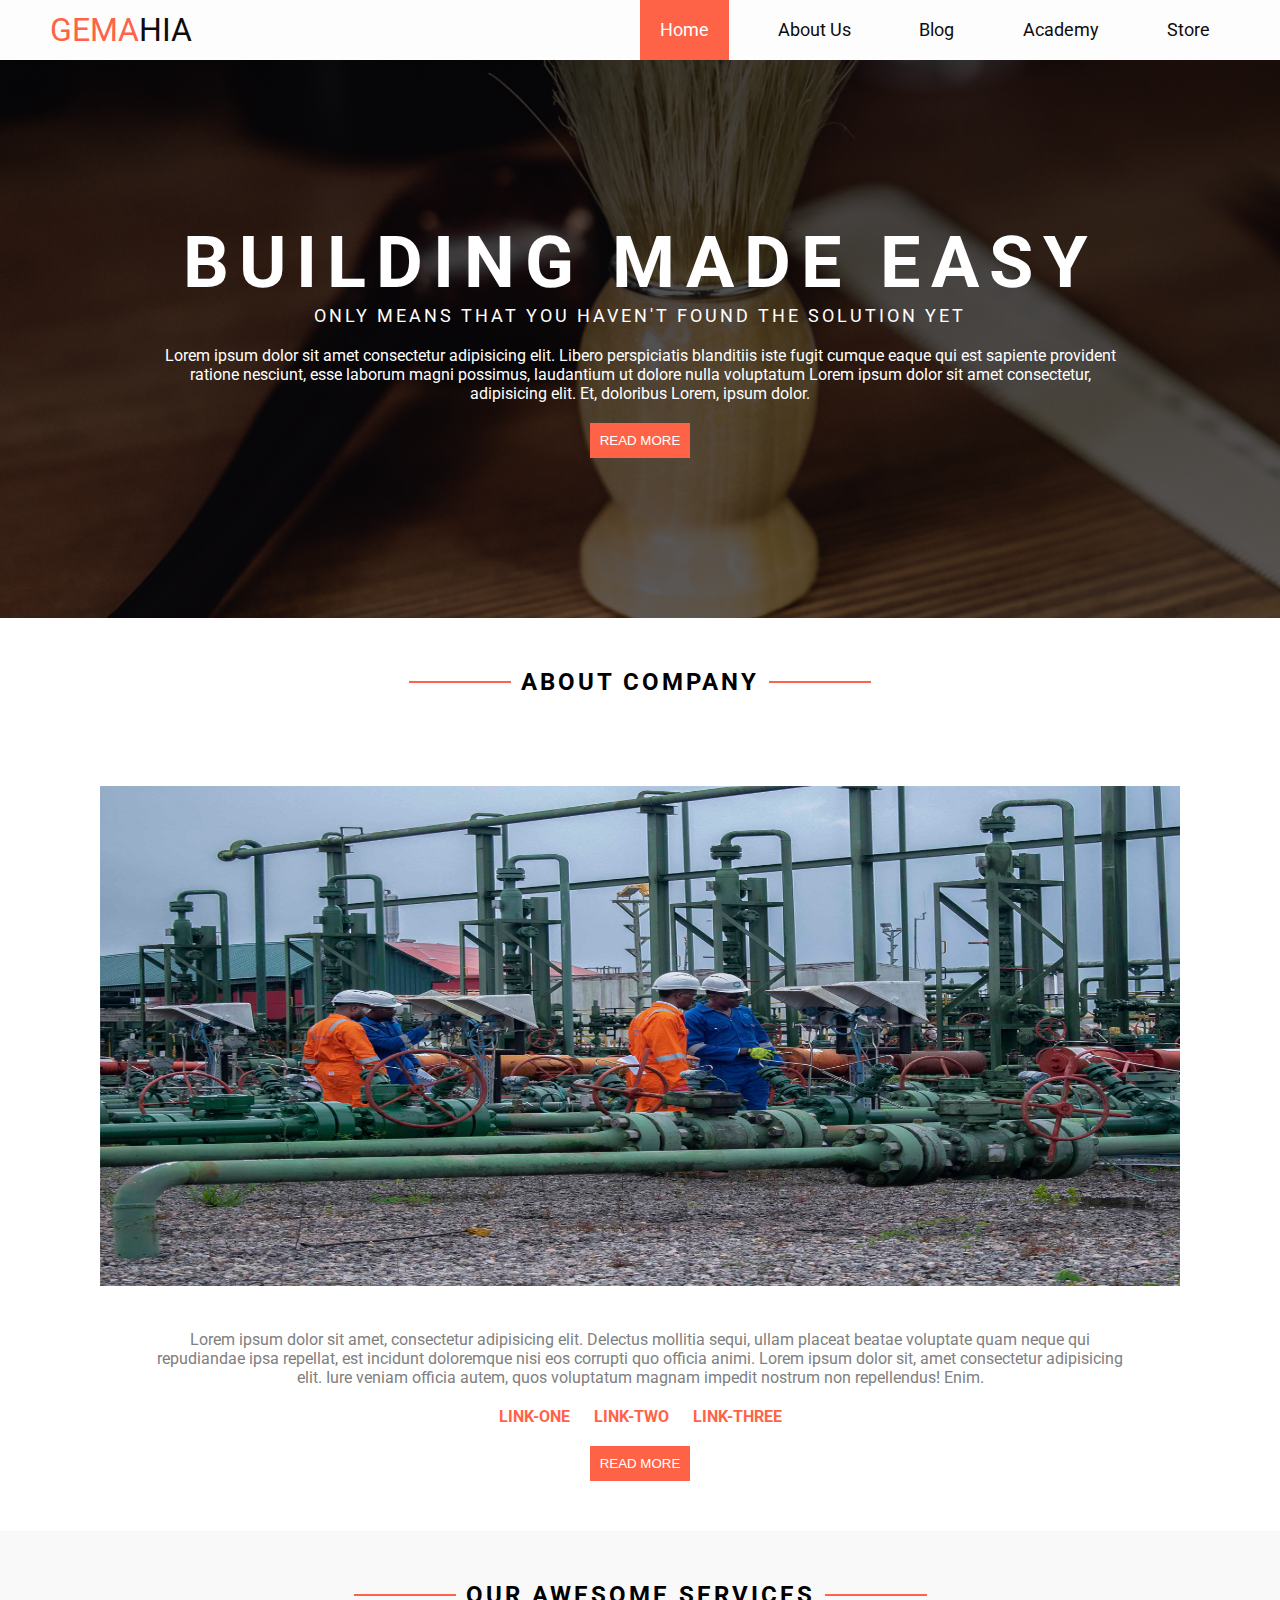
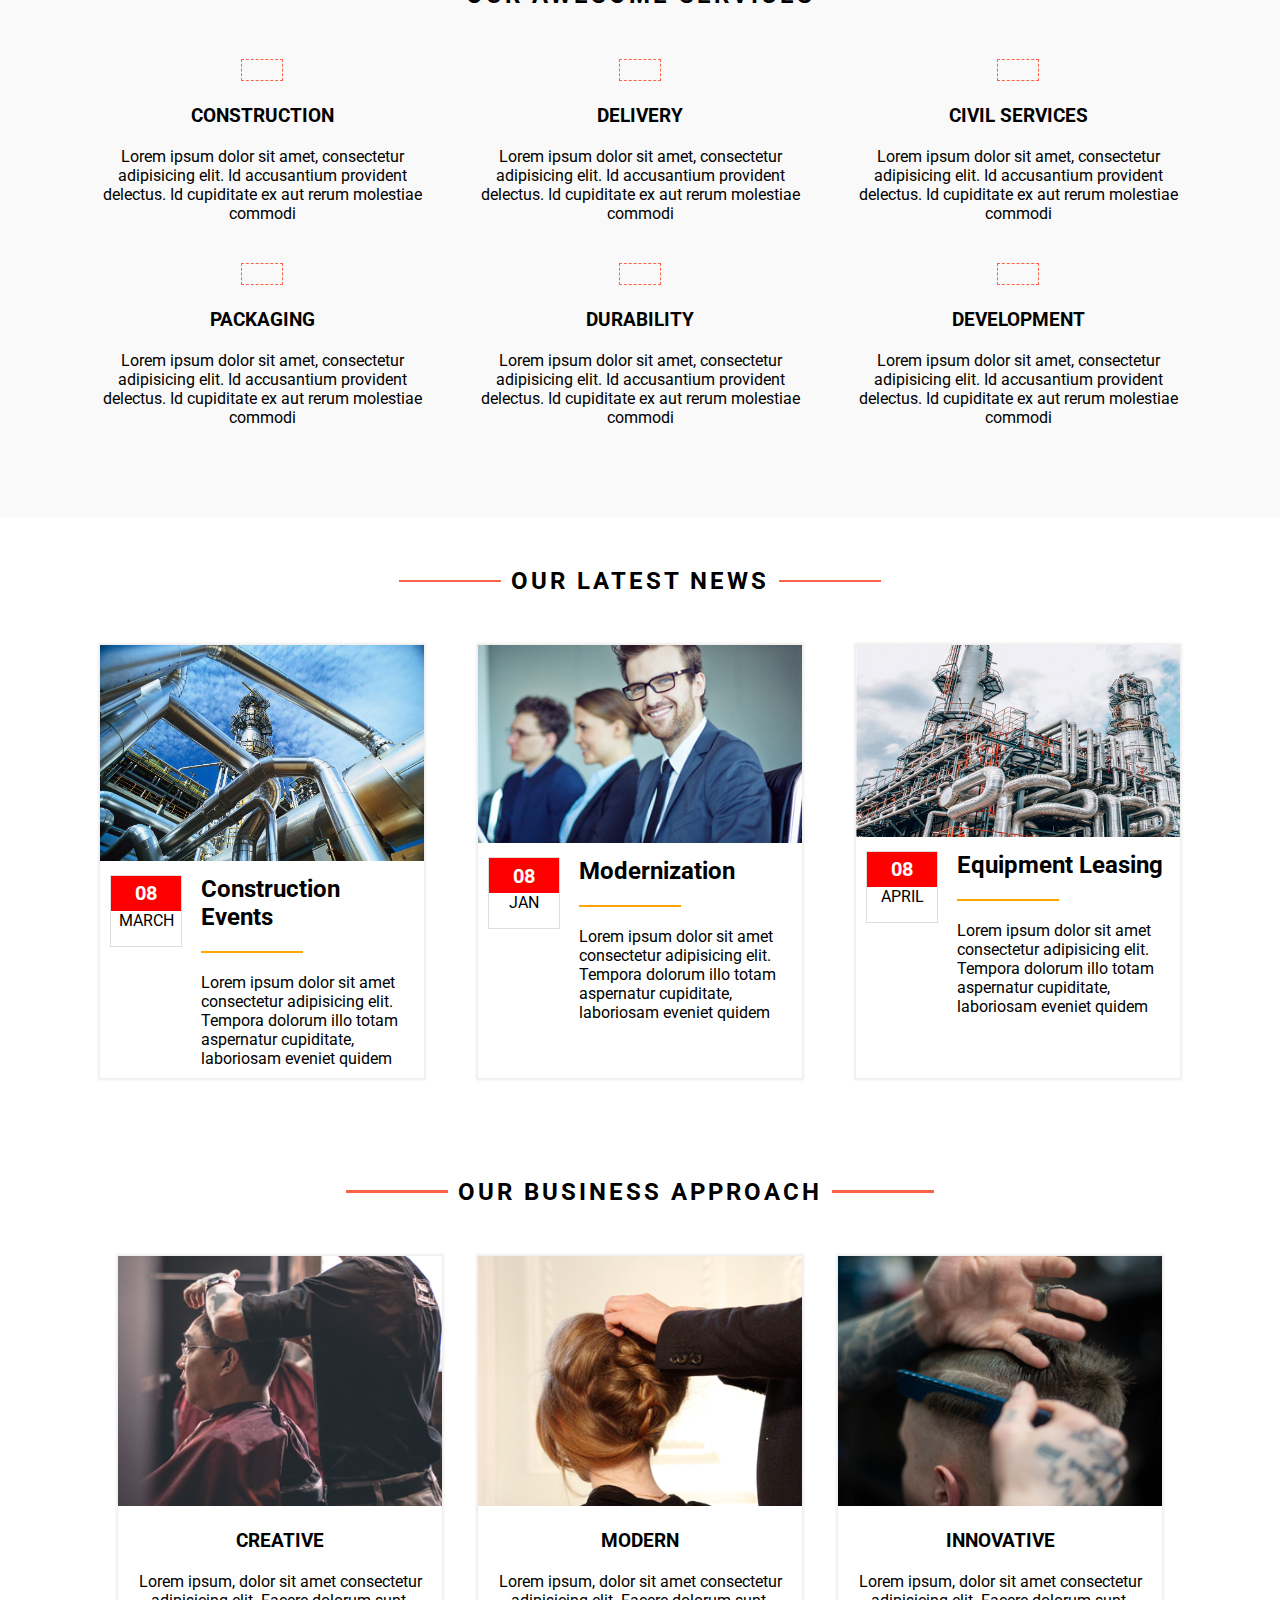
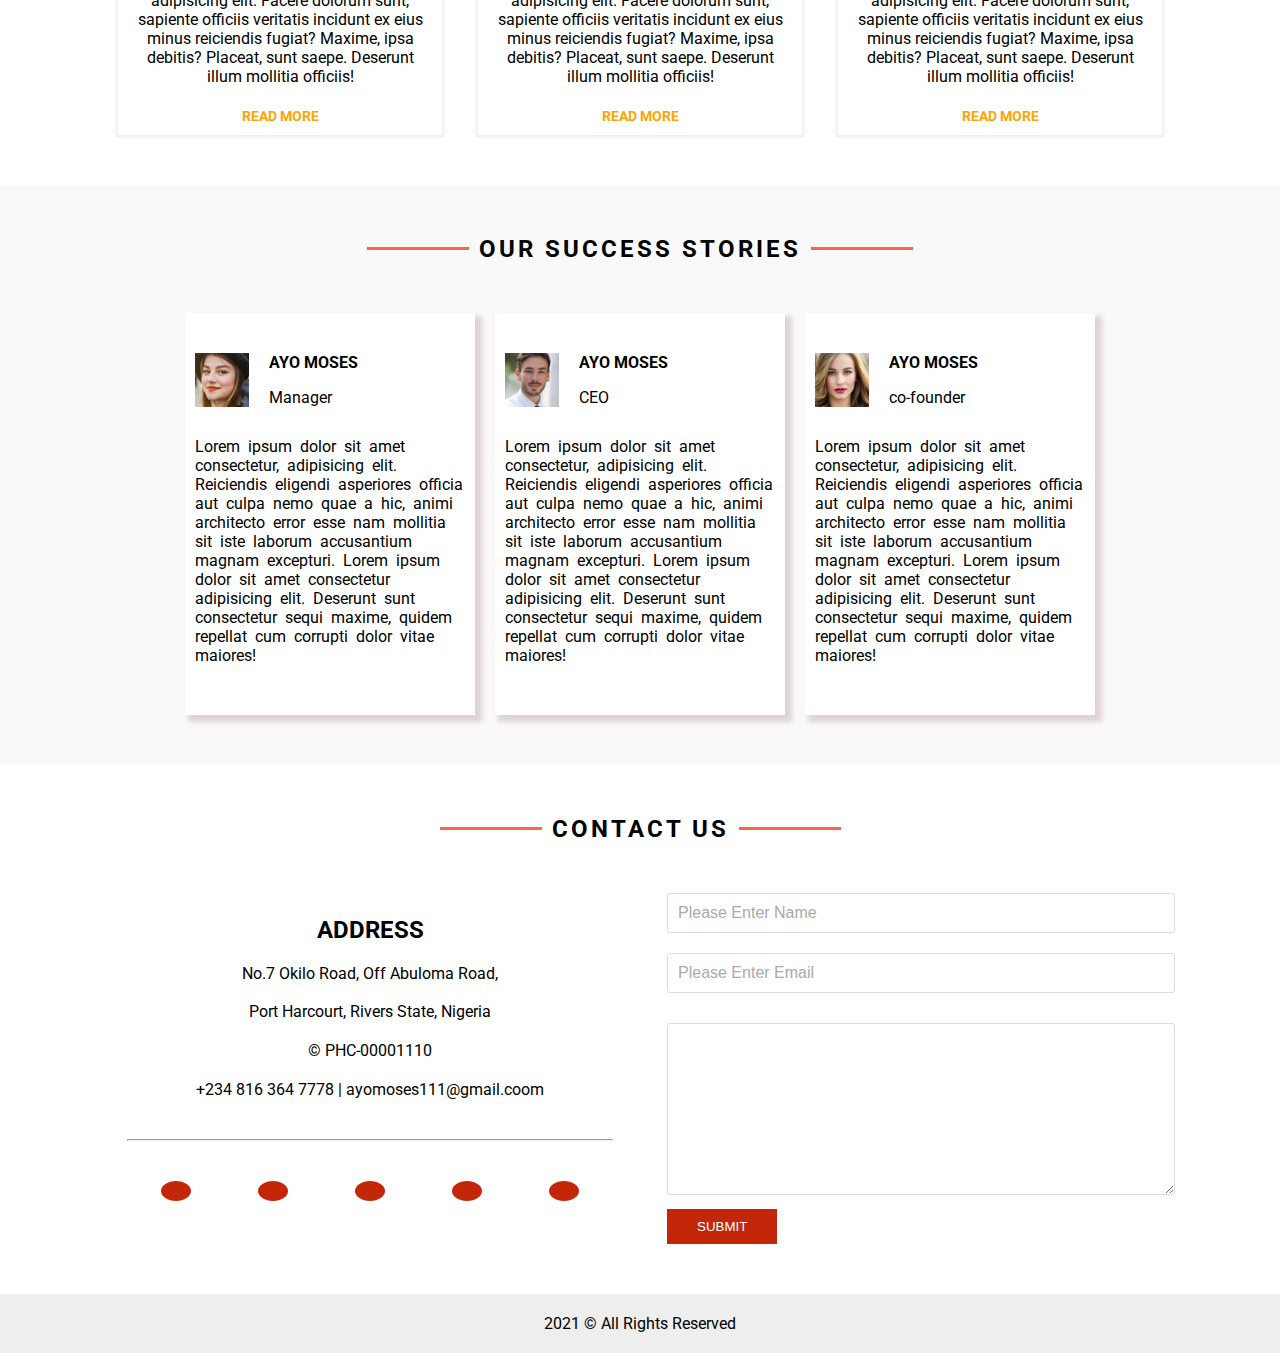
<file: index.html>
<!DOCTYPE html>
<html>
<head>
    <meta charset='utf-8'>
    <meta http-equiv='X-UA-Compatible' content='IE=edge'>
    <title>GEMAHIA</title>
    <meta name='viewport' content='width=device-width, initial-scale=1'>
    <link rel='stylesheet' type='text/css' media='screen' href='css/styles.css'>
    <link rel="stylesheet" href="https://use.fontawesome.com/releases/v5.15.2/css/all.css" integrity="sha384-vSIIfh2YWi9wW0r9iZe7RJPrKwp6bG+s9QZMoITbCckVJqGCCRhc+ccxNcdpHuYu" crossorigin="anonymous">
    
</head>
<body>
    <header>
       
            <nav>
                <div class="navbar-brand">
                    <a href="#"> <span class="tomato">GEMA</span>HIA</a>
                </div>
                <a href="#" class="toggle-button">
                    <span class="menu-bar"></span>
                    <span class="menu-bar"></span>
                    <span class="menu-bar"></span>
                </a>
                <ul class="nav-links">
                    <li><a class="active" href="#">Home</a></li>
                    <li><a href="about.html">About Us</a></li>
                    <li><a href="#">Blog</a></li>
                    <li><a href="#">Academy</a></li>
                    <li><a href="#">Store</a></li>  
                </ul>
            </nav>
        
    </header>
    <main>
        <div class="hero">
            <div class="caption">
                <h1>Building Made Easy</h1>
                <P>Only Means That You Haven't Found The Solution Yet</P>
            </div>
            <p>Lorem ipsum dolor sit amet consectetur adipisicing elit. Libero perspiciatis blanditiis iste fugit cumque eaque qui est sapiente provident ratione nesciunt, esse laborum magni possimus, laudantium ut dolore nulla voluptatum Lorem ipsum dolor sit amet consectetur, adipisicing elit. Et, doloribus Lorem, ipsum dolor.</p>
            <div class="hero-btn ">
                <button class="btn">READ MORE</button>
            </div>
        </div>


        <!-- ///////////////////////////////////////////////////////////////////////////////////////////////////// -->


        <div class="about">
            <div class="container">
                <div class="row header-row">
                    <span></span><h2>About Company</h2> <span></span>
                </div>
                <img src="Images/maindivider.jpg" alt="">
                <div class="about-caption">
                    <p class="grey">Lorem ipsum dolor sit amet, consectetur adipisicing elit. Delectus mollitia sequi, ullam placeat beatae voluptate quam neque qui repudiandae ipsa repellat, est incidunt doloremque nisi eos corrupti quo officia animi. Lorem ipsum dolor sit, amet consectetur adipisicing elit. Iure veniam officia autem, quos voluptatum magnam impedit nostrum non repellendus! Enim.</p>
            
                    <div class="about-links">
                        <a href="#">LINK-ONE</a>
                        <a href="#">LINK-TWO</a>
                        <a href="#">LINK-THREE</a>
                    </div>
                </div>
                <button class="btn">READ MORE</button>
            </div>
        </div>
        <!-- //////////////////////////////////////////////////////////////////////////////////////////////////////////// -->


        <div class="services">
            <div class="row header-row">
                <span></span><h2>Our Awesome Services</h2> <span></span>
            </div>
            <div class=" container services-caption">
                <div>
                    <span class="icon"><i class="fas fa-ambulance"></i></span>
                   <h3>CONSTRUCTION</h3>
                   <p>Lorem ipsum dolor sit amet, consectetur adipisicing elit. Id accusantium provident delectus. Id cupiditate ex aut rerum molestiae commodi</p>
                </div>
                <div>
                    <span class="icon"><i class="far fa-address-card"></i></span>
                    <h3>DELIVERY</h3>
                    <p>Lorem ipsum dolor sit amet, consectetur adipisicing elit. Id accusantium provident delectus. Id cupiditate ex aut rerum molestiae commodi</p>
                 </div>
                 <div>
                    <span class="icon"><i class="fas fa-mobile-alt"></i></span>
                    <h3>CIVIL SERVICES</h3>
                    <p>Lorem ipsum dolor sit amet, consectetur adipisicing elit. Id accusantium provident delectus. Id cupiditate ex aut rerum molestiae commodi</p>
                 </div>
                 <div>
                    <span class="icon"><i class="far fa-address-card"></i></span>
                    <h3>PACKAGING</h3>
                    <p>Lorem ipsum dolor sit amet, consectetur adipisicing elit. Id accusantium provident delectus. Id cupiditate ex aut rerum molestiae commodi</p>
                 </div>
                 <div>
                    <span class="icon"><i class="fas fa-mobile-alt"></i></span>
                    <h3>DURABILITY</h3>
                    <p>Lorem ipsum dolor sit amet, consectetur adipisicing elit. Id accusantium provident delectus. Id cupiditate ex aut rerum molestiae commodi</p>
                 </div>
                 <div>
                    <span class="icon"><i class="fas fa-ambulance"></i></span>
                    <h3>DEVELOPMENT</h3>
                    <p>Lorem ipsum dolor sit amet, consectetur adipisicing elit. Id accusantium provident delectus. Id cupiditate ex aut rerum molestiae commodi</p>
                 </div>
            </div>
        </div>
        <div class="news">
            <div class="container">
                <div class="row header-row">
                    <span></span><h2>Our Latest News</h2> <span></span>
                </div>
                <div class="row news-card">
                    <div class="card">
                        <img src="Images/asset.jpg" alt="">
                        <div class="row card-caption">
                            <aside>
                                <div class="row date">
                                    <div class="row">08</div>
                                    <div>MARCH</div>
                                </div>
                            </aside>
                            <div class="news-details">
                                <h2>Construction Events</h2>
                                <hr>
                                <p>Lorem ipsum dolor sit amet consectetur adipisicing elit. Tempora dolorum illo totam aspernatur cupiditate, laboriosam eveniet quidem</p>
                            </div>
                        </div>
                    </div>
                    <div class="card">
                        <img src="Images/blog/cat-post/cat-post-2.jpg" alt="">
                        <div class="row card-caption">
                            <aside>
                                <div class="row date">
                                    <div class="row">08</div>
                                    <div>JAN</div>
                                </div>
                            </aside>
                            <div class="news-details">
                                <h2>Modernization</h2>
                                <hr>
                                <p>Lorem ipsum dolor sit amet consectetur adipisicing elit. Tempora dolorum illo totam aspernatur cupiditate, laboriosam eveniet quidem </p>
                            </div>
                        </div>
                    </div>
                    <div class="card">
                        <img src="Images/solution.png" alt="">
                        <div class="row card-caption">
                            <aside>
                                <div class="row date">
                                    <div class="row">08</div>
                                    <div>APRIL</div>
                                </div>
                            </aside>
                            <div class="news-details">
                                <h2>Equipment Leasing</h2>
                                <hr>
                                <p>Lorem ipsum dolor sit amet consectetur adipisicing elit. Tempora dolorum illo totam aspernatur cupiditate, laboriosam eveniet quidem</p>
                            </div>
                        </div>
                    </div>
                </div>
            </div>
        </div>
        <div class="features">
            <div class="container">
                <div class="row header-row">
                    <span></span><h2>Our Business Approach</h2> <span></span>
                </div>
                <div class="business-niche row">
                    <div>
                        <img src="Images/home/blog1.png" alt="">
                        <h3>CREATIVE</h3>
                        <p>Lorem ipsum, dolor sit amet consectetur adipisicing elit. Facere dolorum sunt, sapiente officiis veritatis incidunt ex eius minus reiciendis fugiat? Maxime, ipsa debitis? Placeat, sunt saepe. Deserunt illum mollitia officiis!</p>
                        <a href="#">READ MORE</a>
                    </div>
                    <div>
                        <img src="Images/home/blog2.png" alt="">
                        <h3>MODERN</h3>
                        <p>Lorem ipsum, dolor sit amet consectetur adipisicing elit. Facere dolorum sunt, sapiente officiis veritatis incidunt ex eius minus reiciendis fugiat? Maxime, ipsa debitis? Placeat, sunt saepe. Deserunt illum mollitia officiis!</p>
                        <a href="#">READ MORE</a>
                    </div>
                    <div>
                        <img src="Images/home/blog3.png" alt="">
                        <h3>INNOVATIVE</h3>
                        <p>Lorem ipsum, dolor sit amet consectetur adipisicing elit. Facere dolorum sunt, sapiente officiis veritatis incidunt ex eius minus reiciendis fugiat? Maxime, ipsa debitis? Placeat, sunt saepe. Deserunt illum mollitia officiis!</p>
                        <a href="#">READ MORE</a>
                    </div>
                </div>
            </div>
        </div>
        <div class="stories">
            <div class="container">
                <div class="row header-row">
                    <span></span> <h2>Our Success Stories</h2> <span></span>
                </div>
                <div class="story-cards row">
                    <div class="stories-card">
                        <div class="row bio">
                            <img src="Images/blog/c3.jpg" alt="">
                            <div>
                                <h4>AYO MOSES</h4>
                                <span>Manager</span>
                            </div>
                        </div>
                        <div class="story-caption">
                            Lorem ipsum dolor sit amet consectetur, adipisicing elit. Reiciendis eligendi asperiores officia aut culpa nemo quae a hic, animi architecto error esse nam mollitia sit iste laborum accusantium magnam excepturi. Lorem ipsum dolor sit amet consectetur adipisicing elit. Deserunt sunt consectetur sequi maxime, quidem repellat cum corrupti dolor vitae maiores!
                        </div>
                    </div>
                    <div class="stories-card">
                        <div class="row bio">
                            <img src="Images/blog/c5.jpg" alt="">
                            <div>
                                <h4>AYO MOSES</h4>
                                <span>CEO</span>
                            </div>
                        </div>
                        <div class="story-caption">
                            Lorem ipsum dolor sit amet consectetur, adipisicing elit. Reiciendis eligendi asperiores officia aut culpa nemo quae a hic, animi architecto error esse nam mollitia sit iste laborum accusantium magnam excepturi. Lorem ipsum dolor sit amet consectetur adipisicing elit. Deserunt sunt consectetur sequi maxime, quidem repellat cum corrupti dolor vitae maiores!
                        </div>
                    </div>
                    <div class="stories-card">
                        <div class="row bio">
                            <img src="Images/blog/c6.jpg" alt="">
                            <div>
                                <h4>AYO MOSES</h4>
                                <span>co-founder</span>
                            </div>
                        </div>
                        <div class="story-caption">
                            Lorem ipsum dolor sit amet consectetur, adipisicing elit. Reiciendis eligendi asperiores officia aut culpa nemo quae a hic, animi architecto error esse nam mollitia sit iste laborum accusantium magnam excepturi. Lorem ipsum dolor sit amet consectetur adipisicing elit. Deserunt sunt consectetur sequi maxime, quidem repellat cum corrupti dolor vitae maiores!
                        </div>
                    </div>
                </div>
            </div>
        </div>
        
        <!-- <div class="choose"></div>
        <div class="credits"></div>
        <div class="design"></div> -->
        <div class="footer">
            <div class="container">
                <div class="row header-row">
                    <span></span><h2>Contact Us</h2> <span></span>
                </div>
                <div class="footer-content row">
                    <div class="col-6">
                        <h2>ADDRESS</h2>
                        <p>No.7 Okilo Road, Off Abuloma Road, <br><br> Port Harcourt, Rivers State, Nigeria</p> 
                        
                        <p>&copy PHC-00001110</p>
                        <p>+234 816 364 7778  | ayomoses111@gmail.coom</p>
                        <hr>
                        <div class="row social">
                            <span><i class="fab fa-twitter"></i></span>
                            <span><i class="fab fa-google-plus-square"></i></span>
                            <span><i class="fab fa-facebook-square"></i></span>
                            <span><i class="fab fa-linkedin"></i></span>
                            <span><i class="fab fa-instagram-square"></i></span>
                        </div>
                    </div>
                    <div class="col-6">
                        <form action="">
                            <div class="footer-name">
                                <input type="text" placeholder="Please Enter Name" >
                            </div>
                            <div class="footer-email">
                                <input type="email" name="email" placeholder="Please Enter Email">
                            </div>
                            <div class="footer-textarea">
                                <textarea></textarea>
                            </div>
                            <div class="btn-container">
                                <button class="btn">SUBMIT</button>
                            </div>
                        </form>
                    </div>
                </div>
            </div>
            <div class="rights">
                2021 &copy All Rights Reserved
            </div>
        </div>
    </main>
    <footer></footer>
    <script src='index.js'></script>
</body>
</html>
</file>
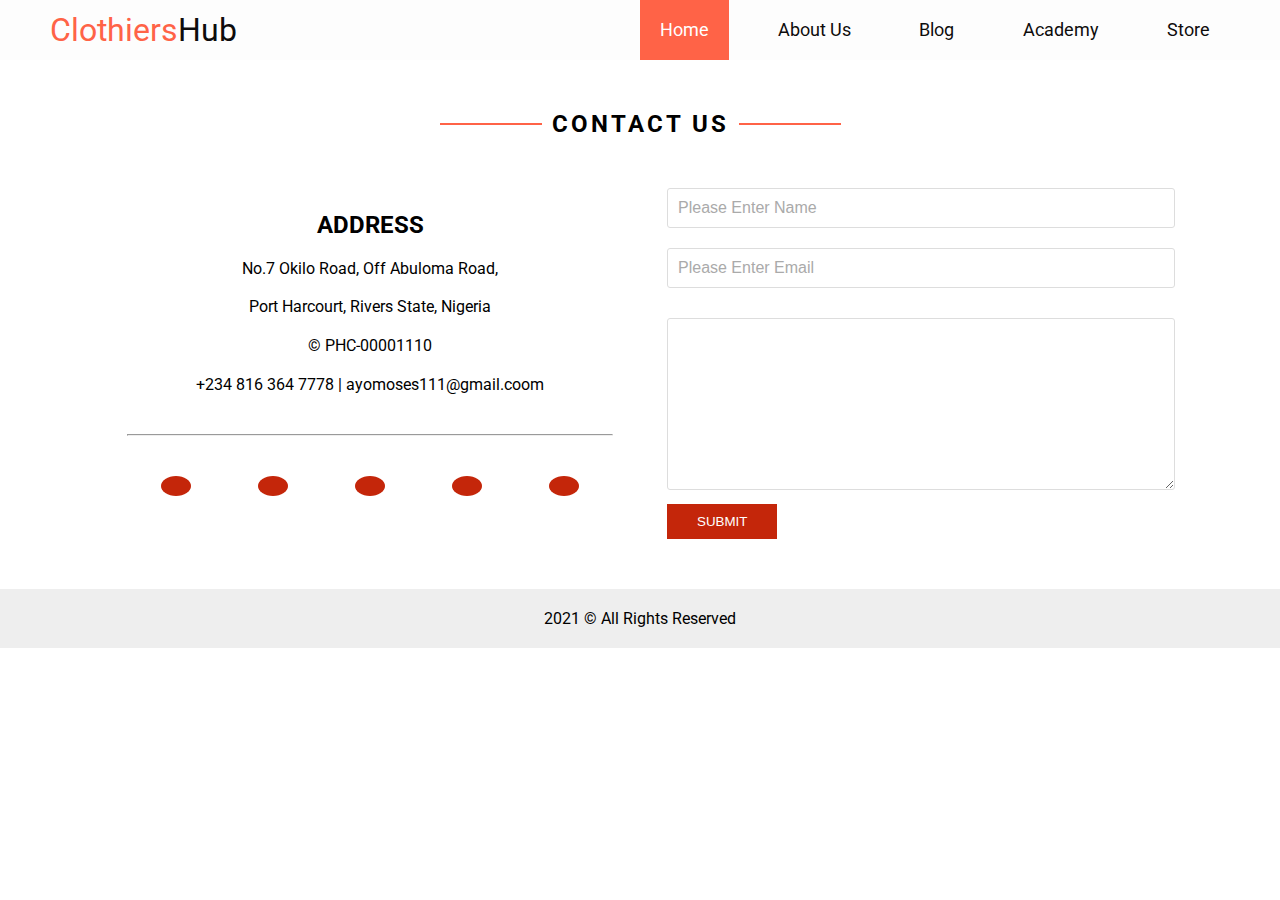
<file: about.html>
<!DOCTYPE html>
<html>
<head>
    <meta charset='utf-8'>
    <meta http-equiv='X-UA-Compatible' content='IE=edge'>
    <title>Clothiers Hub</title>
    <meta name='viewport' content='width=device-width, initial-scale=1'>
    <link rel='stylesheet' type='text/css' media='screen' href='css/styles.css'>
    <link rel="stylesheet" href="https://use.fontawesome.com/releases/v5.15.2/css/all.css" integrity="sha384-vSIIfh2YWi9wW0r9iZe7RJPrKwp6bG+s9QZMoITbCckVJqGCCRhc+ccxNcdpHuYu" crossorigin="anonymous">
    
</head>
<body>
    <header>
       
            <nav>
                <div class="navbar-brand">
                    <a href="#"> <span class="tomato">Clothiers</span>Hub</a>
                </div>
                <a href="#" class="toggle-button">
                    <span class="menu-bar"></span>
                    <span class="menu-bar"></span>
                    <span class="menu-bar"></span>
                </a>
                <ul class="nav-links">
                    <li><a class="active" href="#">Home</a></li>
                    <li><a href="#">About Us</a></li>
                    <li><a href="#">Blog</a></li>
                    <li><a href="#">Academy</a></li>
                    <li><a href="#">Store</a></li>  
                </ul>
            </nav>
        
    </header>
    <main>
        
    </main>
    <footer>
        <div class="footer">
            <div class="container">
                <div class="row header-row">
                    <span></span><h2>Contact Us</h2> <span></span>
                </div>
                <div class="footer-content row">
                    <div class="col-6">
                        <h2>ADDRESS</h2>
                        <p>No.7 Okilo Road, Off Abuloma Road, <br><br> Port Harcourt, Rivers State, Nigeria</p> 
                        
                        <p>&copy PHC-00001110</p>
                        <p>+234 816 364 7778  | ayomoses111@gmail.coom</p>
                        <hr>
                        <div class="row social">
                            <span><i class="fab fa-twitter"></i></span>
                            <span><i class="fab fa-google-plus-square"></i></span>
                            <span><i class="fab fa-facebook-square"></i></span>
                            <span><i class="fab fa-linkedin"></i></span>
                            <span><i class="fab fa-instagram-square"></i></span>
                        </div>
                    </div>
                    <div class="col-6">
                        <form action="">
                            <div class="footer-name">
                                <input type="text" placeholder="Please Enter Name" >
                            </div>
                            <div class="footer-email">
                                <input type="email" name="email" placeholder="Please Enter Email">
                            </div>
                            <div class="footer-textarea">
                                <textarea></textarea>
                            </div>
                            <div class="btn-container">
                                <button class="btn">SUBMIT</button>
                            </div>
                        </form>
                    </div>
                </div>
            </div>
            <div class="rights">
                2021 &copy All Rights Reserved
            </div>
        </div>
    </footer>
    <script src='index.js'></script>
</body>
</html>
</file>
<file: css/styles.css>
@import url('https://fonts.googleapis.com/css2?family=Abhaya+Libre:wght@600&family=Lato:wght@300&family=Martel:wght@300&family=Playfair+Display&family=Roboto:wght@300&display=swap');

*{
    margin: 0;
    padding: 0;
}
body{
    box-sizing: border-box;
    font-family: Arial, Helvetica, sans-serif;
    background: #fff;
    font-family: 'Abhaya Libre', serif;
    font-family: 'Lato', sans-serif;
    font-family: 'Martel', serif;
    font-family: 'Playfair Display', serif;
    font-family: 'Roboto', sans-serif;
}


p{
    font-size: 16px;
}

/* special color features */
.tomato {
    color:tomato;
}

.grey{
    color: grey;
}
/* special classes  */
div.container{
    padding: 0 100px;
}

div.row{
    display: flex;
}

div.header-row{
    justify-content: center;
    align-items: center;
}
div.header-row h2{
    font-weight: bold;
}

/* header section */

nav{
    display: flex;
    justify-content: space-between;
    align-items: center;
    padding: 0 50px;
    background: rgb(253, 253, 253);
}

nav ul{
    display: flex;
    list-style-type: none;
    width: 50%;
    justify-content: space-between;
    
    
}

.navbar-brand a{
    text-decoration: none;
    color: rgb(14, 12, 12);
    display: block;
    font-size: 2rem;  
}
nav ul li a{
    text-decoration: none;
    color: rgb(14, 12, 12);
    display: inline-block;
    font-size: 1.1rem;
    padding: 20px;

}

/* Hamburger Menu */
.toggle-button{
    display: none;
    position: absolute;
    top: 0.5rem;
    right: 1rem;
    flex-direction: column;
    justify-content: space-between;
    width: 30px;
    height: 30px;
}

.toggle-button .menu-bar{
    width: 100%;
    height: 4px;
    background: tomato;
    border-radius: 4px; 
}
.active{
    background: tomato;
    color: #fff;
}
nav ul li a:hover{
    background: tomato;
    color: white;
}

/* Hero Section */

div.hero{
    background: linear-gradient(rgba(0,0,0,0.7), rgba(0,0,0,0.6)) , url('../Images/banner/blog.png') ;
    background-size: cover;
    padding: 10rem;
    text-align: center;
    color: #fff;
}

div.hero .caption{
    text-transform: uppercase;
    margin-bottom: 20px;
    
}

div.hero .caption p{
    font-size: 18px;
    letter-spacing: 3px;
}

div.hero h1{
    font-size:72px;
    letter-spacing: 10px;
    padding: 0 auto;
   
}

.hero-btn{
    margin-top: 20px;
}
.btn{
    padding: 10px;
    color: #fff;
    border: none;
    background-color: tomato ;
    
}


/* About Section */
div.about{
    margin: 50px 0;
    text-align: center;
}
div.header-row span{
    background: tomato;
    width: 100px;
    height: 0.5px;
    padding: 1px;
}
div.header-row h2{
    text-transform: uppercase;
    letter-spacing: 3px;
    margin: 0 10px;
}
div.about img{
    width: 100%;
    max-height: 500px;
    padding: 40px 0;
}
div.about-caption{
    margin: 0 50px;
}
div.about-links{
    margin:20px 0;
}
div.about-links a{
    text-decoration: none;
    color: tomato;
    font-weight: bold;
    padding: 0 10px ;
}

/* services */
div.services{
    background: rgb(250, 249, 249);
    padding: 50px 0;
}

div.services-caption{
    display: flex;
    flex-wrap: wrap;
    justify-content: space-between;
    margin-top: 50px;
}

div.services-caption div{
    max-width: 30%;
    text-align: center;
    padding-bottom: 40px;
    
}
div.services-caption div h3{
    margin: 20px 0;
}

.icon{
    display: inline-block;
    color: tomato;
    font-size: 40px;
    border: 1px dashed tomato;
    padding: 10px 20px;
}


/* News Section */
.news {
    padding: 50px 0;
}
div.header-row{
    margin-bottom: 50px;
}
div.news-card{
    justify-content: space-between;
    
}
div.news div.news-details hr{
    width: 100px;    
    border: 0.5px solid orange ;
    margin: 20px 0;
}

div.card{
    max-width: 30%;
    box-shadow:  0 0 2px 2px #e2dbdb80;
}

div.card img{
    width: 100%;
}

 div.card-caption{
     margin: 10px ;
     justify-content: space-between;
     
 }

 
div.date{
    border: 1px solid #ddd;
    width: 70px;
    height: 70px;
    flex-direction: column;
}

div.date div:first-child{
    background: red;
    height: 50%;
    justify-content: center;
    align-items: center;
    align-items: center;
    font-size: 20px;
    color: #fff;
    font-weight: bold;
}

div.date div:last-child{
    text-align: center;
}

div.news-details{
    width: 70%;
}
div.card-caption aside{
    width: 10%;
}

/* Stories Section */
div.stories{
    background: rgb(250, 249, 249);
    padding: 50px 0;
}
div.stories div.story-cards{
    justify-content: center;
    margin-top: 50px;
}
div.stories-card{
    max-width: 25%;
    background: #fff;
    padding: 40px 10px;
    box-shadow:  5px 5px 5px 2px #ddd1d1f3; 
    margin-right: 20px;   
}
div.stories-card:last-child{
    margin: 0;
}
div.bio{
    margin-bottom: 20px;
}
div.bio img{
    width: 20%;
}
div.bio div{
    margin-left: 20px;
    display: flex;
    flex-direction: column;
    justify-content: space-between;
}
div.story-caption{
    padding: 10px 0;
    word-spacing: 4px;  
}

/* footer section */
div.footer{
    margin-top: 50px;
}
div.footer div.footer-content{
    justify-content: space-around;
}
div.footer div.col-6{
    width: 45%;
}
div.footer div.col-6:first-child{
    text-align: center;
    margin: auto 0;
}
div.footer div.col-6:first-child h2{
   margin-bottom: 20px;
}
div.footer div.col-6:first-child p{
    margin-bottom: 20px;
}

div.footer div.col-6:first-child hr{
    color: #ddd;
    margin-top: 40px;
 }

input{
    width: 100%;
    outline: none;
    padding: 10px;
    margin-bottom: 20px;
    border: 1px solid #ddd;
    border-radius: 3px;
    color: rgb(59, 56, 56);
    background: transparent;
    font-size: 1rem;
}
form textarea{
    width:100%;
    height: 150px;
    padding: 10px;
    outline: none;
    border: 1px solid #ddd;
    border-radius: 3px;
    color: rgb(59, 56, 56);
    background: transparent;
    font-size: 1rem;
}
::placeholder{
    color: #aaa;
}
div.footer-textarea{
    margin: 10px 0;
}

div.footer button{
    padding: 10px 30px;
    background: rgb(196, 38, 10);
}
div.social{
    justify-content: space-around;
    margin: 40px 0 20px;
}
div.social span{
    display: inline-block;
    color: #fff;
    font-size: 25px;
    background: rgb(196, 38, 10);
    padding: 10px 15px;
    border-radius: 50%;
}
div.rights{
    padding: 20px;
    text-align: center;
    background: #eee;
    margin-top: 50px;
}

/* Business Approach */
div.features{
    margin: 50px 0;
}
div.business-niche{
    flex-wrap: wrap;
    justify-content: space-around;
}
div.business-niche div{
    width: 30%;
    text-align: center;
    box-shadow: 0 0 2px 2px #e2dbdb80;
    
}

div.business-niche  img{
    width: 100%;
    height: 250px;
}
div.business-niche div h3{
    margin: 20px 0;
    
}
div.business-niche div p{
    margin-bottom: 20px;
    padding: 0 10px;
}

div.business-niche div a{
    display: inline-block;
    text-decoration: none;
    color: orange;
    font-size: 0.9rem;
    font-weight: bold;
    margin-bottom: 10px;
}




/* RESPONSIVE DESIGNS */


@media screen and (max-width:1078px){
   div.date{
       width: 55px;
   } 
}
@media screen and (max-width:940px){
    .toggle-button{
        display: flex;
    }
    nav ul li a{
        display: block;
    }
    ul.nav-links{
        display: none;
        text-align: center;
        flex-direction: column;
        width: 100%;
        background: #fff;
        transition: 1s;
    }
    ul.nav-links.active{
        display: flex;
    }
    ul li a{
        display: block;
        padding: 0.5rem 1rem;
    }

    nav{
        flex-direction: column;
        align-items: flex-start;
        padding: 10px;                                                     
    }
    div.hero{
        padding: 5rem;
    }
    div.news div.card{
        max-width: 70%;
    } 
 }



/* Mobile Responsiveness */
@media screen and (max-width:800px){

    /* General Intermediaries */
    div.container{
        padding: 0 2px;
    }
    div.header-row{
        text-align: center;
        flex-direction: column;  
    }
    div.header-row h2{
        margin:10px 0;
    }
    div.header-row span{
        width: 50px;
    }
    /* News Section */
    div.news-card{
        justify-content: space-around;
    }
    div.card-caption{
        margin: 5px;
    }
    div.date{
        width: 60px;
    }
    div.news-card{
        padding: 0 10px;
    }
    /* footer section */
    div.footer-content{
        flex-direction: column-reverse;
        align-items: center;
    }
    div.footer-content div.col-6{
        width: 80%;
        margin-bottom: 50px;
    }
    div.footer-content div.col-6 textarea{
        height: 100px;
    }

    div.footer .btn-container{
        text-align: center;
    }
}
@media screen and (max-width:761px){
    div.hero{
        padding: 3rem;
    }
    div.hero h1{
        font-size: 36px;
        letter-spacing: 2px;
    }
    div.hero .caption p{
        font-size: 14px;
        letter-spacing: 2px;
    }
    p{
        font-size: 14px;
    }
}
@media screen and (max-width:687px){

    /* news section */
    div.news-card{
        flex-wrap: wrap;
    }
    div.card-caption{
        justify-content: space-around;
        padding: 20px 0;
    } 
    div.card{
        margin: 20px 100px;
    }
    /* business solutions */
    div.business-niche  img{
        height: 150px;
    }
 }
@media screen and (max-width:600px){
    div.services-caption div{
        max-width: 45%;
    }
}

@media screen and (max-width:537px){
    
    /* business approach */
    div.business-niche div{
        width: 50%;
        margin: 50px 100px;
    }
    /* News section */
    div.card{
        margin: 20px 20px;
    }

    /* Success stories */
    div.stories div.story-cards{
        flex-wrap: wrap;
    }
    div.stories-card{
        max-width: 50%; 
        margin: 20px;
        box-shadow:  5px 5px 5px 2px #ddd1d1f3; 
    }
    div.story-caption{
        padding: 0 10px;
    }
} 

@media screen and (max-width:466px){

    div.services-caption div{
        max-width: 80%;
        margin: 0 auto;
    }
    div.business-niche div{
        width: 70%;
    }
    div.business-niche div{
        margin: 20px 20px;
    }
    div.card{
        margin: 20px 10px;
    }
   
    div.stories-card {
        max-width: 70%;
        margin: 10px;
        box-shadow: 0 0 2px 2px #f0f0f080;
    }
    div.card-caption {
        justify-content: space-between;
        padding: 10px 0;
    }
    div.news-details {
        width: 70%;
    }
}

@media screen and (max-width:376px){
    
    div.hero{
        background: linear-gradient(rgba(0,0,0,0.7), rgba(0,0,0,0.6)) , url('../Images/blog/blog4.png');
       
        padding: 1.5rem;
    }
    div.hero h1{
        font-size: 26px;
    }
    div.hero .caption p{
        font-size: 10px;
    }
    div.hero > p{
        font-size: 10px;
    }
    div.card-caption {
        justify-content: space-between;
        padding: 10px 0;
    }
    div.news-details {
        width: 70%;
    }

}
@media screen and (max-width:348px){

    div.card-caption {
        justify-content: space-between;
        padding: 10px 0;
    }
    
    div.news div.news-details hr {
        width: 80%;
        border: 0.5px solid orange;
        margin: 20px 0;
       text-align: end;
    }
    div.news div.card{
        max-width: 90%;
    }
    div.card-caption {
        padding: 10px 0;
    }

}
</file>
